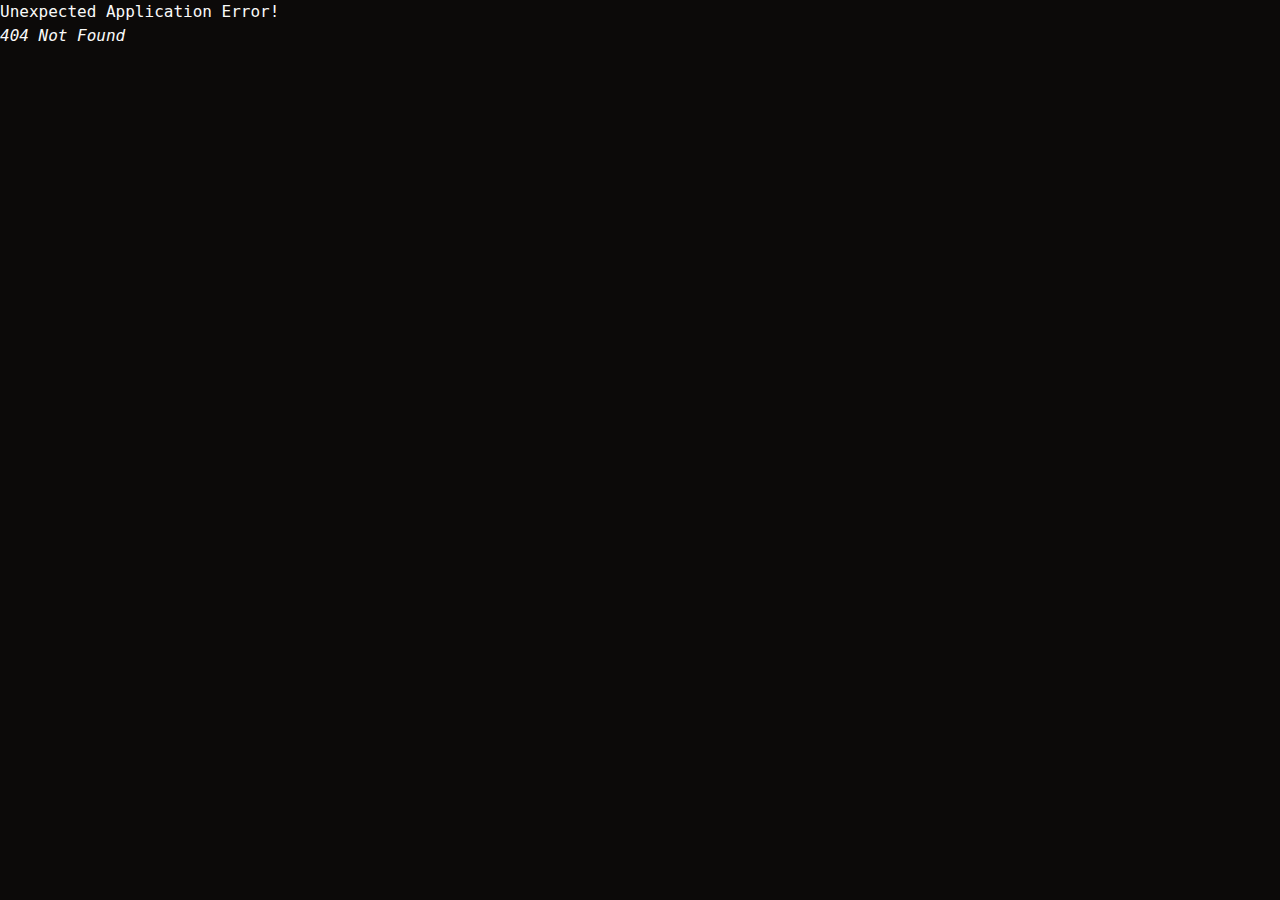
<file: index.html>
<!doctype html>
<html lang="en">

<head>
  <meta charset="UTF-8" />
  <link rel="apple-touch-icon" sizes="180x180"
    href="https://res.cloudinary.com/dwdbqwqxk/image/upload/v1730215177/apple-touch-icon_fdqynk.png">
  <link rel="icon" type="image/png" sizes="32x32"
    href="https://res.cloudinary.com/dwdbqwqxk/image/upload/v1730215181/favicon-32x32_cgdyy8.png">
  <link rel="icon" type="image/png" sizes="16x16"
    href="https://res.cloudinary.com/dwdbqwqxk/image/upload/v1730215179/favicon-16x16_xajjgn.png">
  <meta name="viewport" content="width=device-width, initial-scale=1.0" />

  <title>Adi 🍀</title>
  <meta name="description"
    content="Hi, I'm Adii, I'm a software developer based in India. I have a passion for developing software that improves the lives of those around me. Fun fact: Weeb by Heart, Athlete by Skill. Bridging the Gap Between Otaku Passion and Sporting Excellence. (I watch anime too)">

  <!-- Facebook Meta Tags -->
  <meta property="og:url" content="https://iditya.tech">
  <meta property="og:type" content="website">
  <meta property="og:title" content="Adii | Portfolio">
  <meta property="og:description"
    content="Hi, I'm Adii, I'm a software developer based in India. I have a passion for developing software that improves the lives of those around me. Fun fact: Weeb by Heart, Athlete by Skill. Bridging the Gap Between Otaku Passion and Sporting Excellence. (I watch anime too)">
  <meta property="og:image" content="https://res.cloudinary.com/dwdbqwqxk/image/upload/v1732530896/Hi_vf73cf.png">

  <!-- Twitter Meta Tags -->
  <meta name="twitter:card" content="summary_large_image">
  <meta property="twitter:domain" content="iditya.tech">
  <meta property="twitter:url" content="https://iditya.tech">
  <meta name="twitter:title" content="Adii | Portfolio">
  <meta name="twitter:description"
    content="Hi, I'm Adii, I'm a software developer based in India. I have a passion for developing software that improves the lives of those around me. Fun fact: Weeb by Heart, Athlete by Skill. Bridging the Gap Between Otaku Passion and Sporting Excellence. (I watch anime too)">
  <meta name="twitter:image" content="https://res.cloudinary.com/dwdbqwqxk/image/upload/v1732530896/Hi_vf73cf.png">

  <script type="module" crossorigin src="/assets/index-BKhK6rLG.js"></script>
  <link rel="stylesheet" crossorigin href="/assets/index-DzuN9jVc.css">
</head>

<body>
  <div id="root"></div>
</body>

</html>
</file>
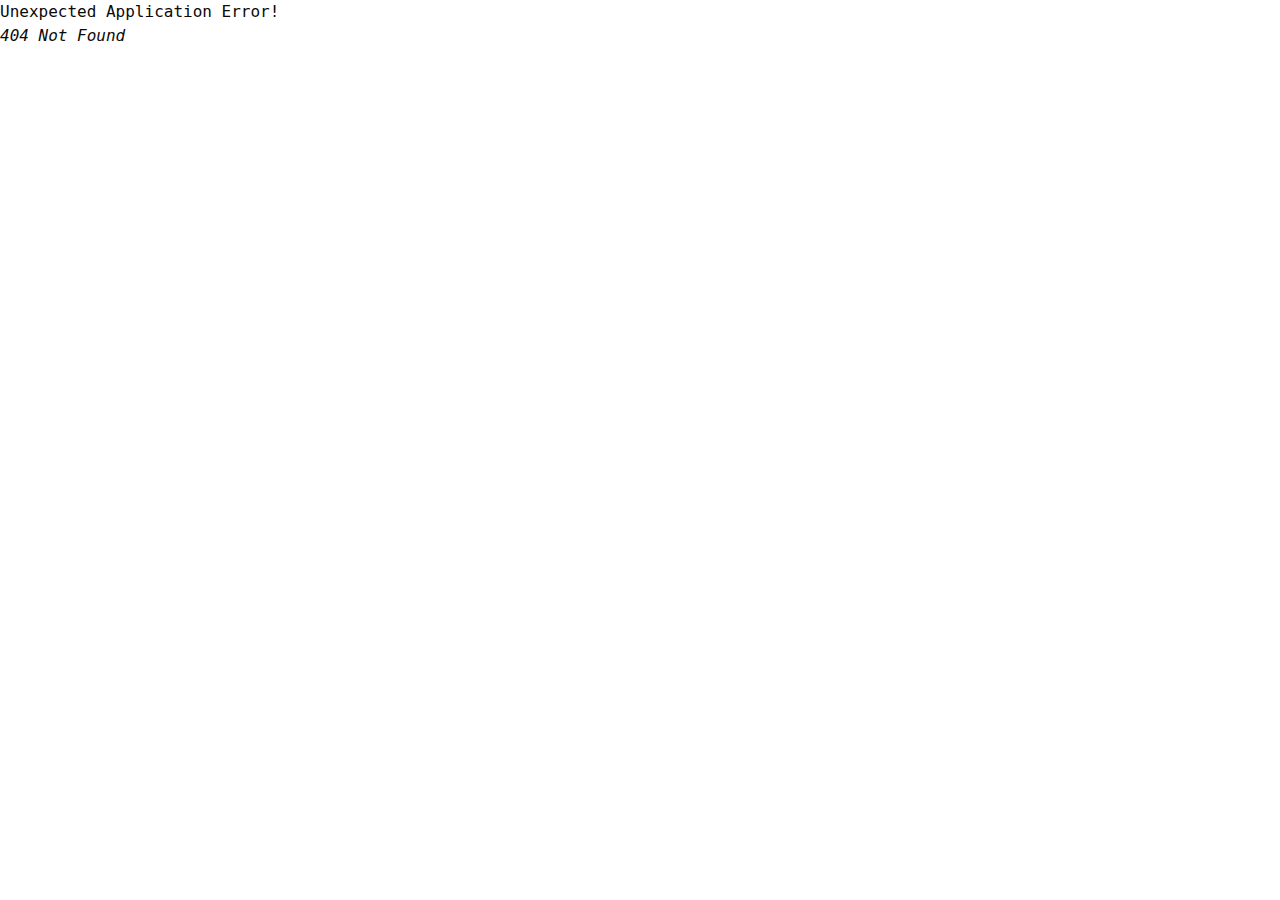
<file: docs/index.html>
<!doctype html>
<html lang="en">
  <head>
    <meta charset="UTF-8" />
    <link rel="apple-touch-icon" sizes="180x180" href="/apple-touch-icon.png">
    <link rel="icon" type="image/png" sizes="32x32" href="/favicon-32x32.png">
    <link rel="icon" type="image/png" sizes="16x16" href="/favicon-16x16.png">
    <meta name="viewport" content="width=device-width, initial-scale=1.0" />
    <title>Adii | Portfolio</title>
    <script type="module" crossorigin src="/assets/index-B_8d_tei.js"></script>
    <link rel="stylesheet" crossorigin href="/assets/index-DXJKfOBB.css">
  </head>
  <body>
    <div id="root"></div>
  </body>
</html>
</file>
<file: assets/index-DzuN9jVc.css>
*,:before,:after{box-sizing:border-box;border-width:0;border-style:solid;border-color:#e5e7eb}:before,:after{--tw-content: ""}html,:host{line-height:1.5;-webkit-text-size-adjust:100%;-moz-tab-size:4;-o-tab-size:4;tab-size:4;font-family:Inter,sans-serif;font-feature-settings:normal;font-variation-settings:normal;-webkit-tap-highlight-color:transparent}body{margin:0;line-height:inherit}hr{height:0;color:inherit;border-top-width:1px}abbr:where([title]){-webkit-text-decoration:underline dotted;text-decoration:underline dotted}h1,h2,h3,h4,h5,h6{font-size:inherit;font-weight:inherit}a{color:inherit;text-decoration:inherit}b,strong{font-weight:bolder}code,kbd,samp,pre{font-family:JetBrains Mono,monospace;font-feature-settings:normal;font-variation-settings:normal;font-size:1em}small{font-size:80%}sub,sup{font-size:75%;line-height:0;position:relative;vertical-align:baseline}sub{bottom:-.25em}sup{top:-.5em}table{text-indent:0;border-color:inherit;border-collapse:collapse}button,input,optgroup,select,textarea{font-family:inherit;font-feature-settings:inherit;font-variation-settings:inherit;font-size:100%;font-weight:inherit;line-height:inherit;letter-spacing:inherit;color:inherit;margin:0;padding:0}button,select{text-transform:none}button,input:where([type=button]),input:where([type=reset]),input:where([type=submit]){-webkit-appearance:button;background-color:transparent;background-image:none}:-moz-focusring{outline:auto}:-moz-ui-invalid{box-shadow:none}progress{vertical-align:baseline}::-webkit-inner-spin-button,::-webkit-outer-spin-button{height:auto}[type=search]{-webkit-appearance:textfield;outline-offset:-2px}::-webkit-search-decoration{-webkit-appearance:none}::-webkit-file-upload-button{-webkit-appearance:button;font:inherit}summary{display:list-item}blockquote,dl,dd,h1,h2,h3,h4,h5,h6,hr,figure,p,pre{margin:0}fieldset{margin:0;padding:0}legend{padding:0}ol,ul,menu{list-style:none;margin:0;padding:0}dialog{padding:0}textarea{resize:vertical}input::-moz-placeholder,textarea::-moz-placeholder{opacity:1;color:#9ca3af}input::placeholder,textarea::placeholder{opacity:1;color:#9ca3af}button,[role=button]{cursor:pointer}:disabled{cursor:default}img,svg,video,canvas,audio,iframe,embed,object{display:block;vertical-align:middle}img,video{max-width:100%;height:auto}[hidden]{display:none}:root{--background: 0 0% 100%;--foreground: 20 14.3% 4.1%;--card: 0 0% 100%;--card-foreground: 20 14.3% 4.1%;--popover: 0 0% 100%;--popover-foreground: 20 14.3% 4.1%;--primary: 24 9.8% 10%;--primary-foreground: 60 9.1% 97.8%;--secondary: 60 4.8% 95.9%;--secondary-foreground: 24 9.8% 10%;--muted: 60 4.8% 95.9%;--muted-foreground: 24 9.8% 10%;--accent: 60 4.8% 95.9%;--accent-foreground: 24 9.8% 10%;--destructive: 0 84.2% 60.2%;--destructive-foreground: 60 9.1% 97.8%;--border: 20 5.9% 90%;--input: 20 5.9% 90%;--ring: 20 14.3% 4.1%;--radius: .5rem;--chart-1: 12 76% 61%;--chart-2: 173 58% 39%;--chart-3: 197 37% 24%;--chart-4: 43 74% 66%;--chart-5: 27 87% 67%}.dark{--background: 20 14.3% 4.1%;--foreground: 60 9.1% 97.8%;--card: 20 14.3% 4.1%;--card-foreground: 60 9.1% 97.8%;--popover: 20 14.3% 4.1%;--popover-foreground: 60 9.1% 97.8%;--primary: 60 9.1% 97.8%;--primary-foreground: 24 9.8% 10%;--secondary: 12 6.5% 15.1%;--secondary-foreground: 60 9.1% 97.8%;--muted: 12 6.5% 15.1%;--muted-foreground: 24 5.4% 63.9%;--accent: 12 6.5% 15.1%;--accent-foreground: 60 9.1% 97.8%;--destructive: 0 62.8% 30.6%;--destructive-foreground: 60 9.1% 97.8%;--border: 12 6.5% 15.1%;--input: 12 6.5% 15.1%;--ring: 24 5.7% 82.9%;--chart-1: 220 70% 50%;--chart-2: 160 60% 45%;--chart-3: 30 80% 55%;--chart-4: 280 65% 60%;--chart-5: 340 75% 55%}*{border-color:hsl(var(--border))}body{background-color:hsl(var(--background));color:hsl(var(--foreground))}*,:before,:after{--tw-border-spacing-x: 0;--tw-border-spacing-y: 0;--tw-translate-x: 0;--tw-translate-y: 0;--tw-rotate: 0;--tw-skew-x: 0;--tw-skew-y: 0;--tw-scale-x: 1;--tw-scale-y: 1;--tw-pan-x: ;--tw-pan-y: ;--tw-pinch-zoom: ;--tw-scroll-snap-strictness: proximity;--tw-gradient-from-position: ;--tw-gradient-via-position: ;--tw-gradient-to-position: ;--tw-ordinal: ;--tw-slashed-zero: ;--tw-numeric-figure: ;--tw-numeric-spacing: ;--tw-numeric-fraction: ;--tw-ring-inset: ;--tw-ring-offset-width: 0px;--tw-ring-offset-color: #fff;--tw-ring-color: rgb(59 130 246 / .5);--tw-ring-offset-shadow: 0 0 #0000;--tw-ring-shadow: 0 0 #0000;--tw-shadow: 0 0 #0000;--tw-shadow-colored: 0 0 #0000;--tw-blur: ;--tw-brightness: ;--tw-contrast: ;--tw-grayscale: ;--tw-hue-rotate: ;--tw-invert: ;--tw-saturate: ;--tw-sepia: ;--tw-drop-shadow: ;--tw-backdrop-blur: ;--tw-backdrop-brightness: ;--tw-backdrop-contrast: ;--tw-backdrop-grayscale: ;--tw-backdrop-hue-rotate: ;--tw-backdrop-invert: ;--tw-backdrop-opacity: ;--tw-backdrop-saturate: ;--tw-backdrop-sepia: ;--tw-contain-size: ;--tw-contain-layout: ;--tw-contain-paint: ;--tw-contain-style: }::backdrop{--tw-border-spacing-x: 0;--tw-border-spacing-y: 0;--tw-translate-x: 0;--tw-translate-y: 0;--tw-rotate: 0;--tw-skew-x: 0;--tw-skew-y: 0;--tw-scale-x: 1;--tw-scale-y: 1;--tw-pan-x: ;--tw-pan-y: ;--tw-pinch-zoom: ;--tw-scroll-snap-strictness: proximity;--tw-gradient-from-position: ;--tw-gradient-via-position: ;--tw-gradient-to-position: ;--tw-ordinal: ;--tw-slashed-zero: ;--tw-numeric-figure: ;--tw-numeric-spacing: ;--tw-numeric-fraction: ;--tw-ring-inset: ;--tw-ring-offset-width: 0px;--tw-ring-offset-color: #fff;--tw-ring-color: rgb(59 130 246 / .5);--tw-ring-offset-shadow: 0 0 #0000;--tw-ring-shadow: 0 0 #0000;--tw-shadow: 0 0 #0000;--tw-shadow-colored: 0 0 #0000;--tw-blur: ;--tw-brightness: ;--tw-contrast: ;--tw-grayscale: ;--tw-hue-rotate: ;--tw-invert: ;--tw-saturate: ;--tw-sepia: ;--tw-drop-shadow: ;--tw-backdrop-blur: ;--tw-backdrop-brightness: ;--tw-backdrop-contrast: ;--tw-backdrop-grayscale: ;--tw-backdrop-hue-rotate: ;--tw-backdrop-invert: ;--tw-backdrop-opacity: ;--tw-backdrop-saturate: ;--tw-backdrop-sepia: ;--tw-contain-size: ;--tw-contain-layout: ;--tw-contain-paint: ;--tw-contain-style: }.container{width:100%;margin-right:auto;margin-left:auto;padding-right:2rem;padding-left:2rem}@media (min-width: 1400px){.container{max-width:1400px}}.sr-only{position:absolute;width:1px;height:1px;padding:0;margin:-1px;overflow:hidden;clip:rect(0,0,0,0);white-space:nowrap;border-width:0}.pointer-events-none{pointer-events:none}.fixed{position:fixed}.absolute{position:absolute}.relative{position:relative}.inset-0{top:0;right:0;bottom:0;left:0}.-left-1\.5{left:-.375rem}.-right-20{right:-5rem}.-top-20{top:-5rem}.left-0{left:0}.left-2{left:.5rem}.left-\[50\%\]{left:50%}.right-4{right:1rem}.top-0{top:0}.top-4{top:1rem}.top-\[-10\%\]{top:-10%}.top-\[50\%\]{top:50%}.-z-10{z-index:-10}.z-0{z-index:0}.z-10{z-index:10}.z-20{z-index:20}.z-50{z-index:50}.col-span-3{grid-column:span 3 / span 3}.-mx-1{margin-left:-.25rem;margin-right:-.25rem}.mx-auto{margin-left:auto;margin-right:auto}.my-1{margin-top:.25rem;margin-bottom:.25rem}.mb-1{margin-bottom:.25rem}.mb-10{margin-bottom:2.5rem}.mb-12{margin-bottom:3rem}.mb-2{margin-bottom:.5rem}.mb-3{margin-bottom:.75rem}.mb-4{margin-bottom:1rem}.mb-5{margin-bottom:1.25rem}.mb-6{margin-bottom:1.5rem}.mb-7{margin-bottom:1.75rem}.ml-auto{margin-left:auto}.mr-2{margin-right:.5rem}.mt-1{margin-top:.25rem}.mt-1\.5{margin-top:.375rem}.mt-2{margin-top:.5rem}.mt-4{margin-top:1rem}.mt-5{margin-top:1.25rem}.mt-6{margin-top:1.5rem}.mt-8{margin-top:2rem}.inline-block{display:inline-block}.inline{display:inline}.flex{display:flex}.inline-flex{display:inline-flex}.table{display:table}.grid{display:grid}.hidden{display:none}.aspect-\[1\/1\]{aspect-ratio:1/1}.aspect-square{aspect-ratio:1 / 1}.aspect-video{aspect-ratio:16 / 9}.size-full{width:100%;height:100%}.h-10{height:2.5rem}.h-11{height:2.75rem}.h-12{height:3rem}.h-2{height:.5rem}.h-3{height:.75rem}.h-3\.5{height:.875rem}.h-4{height:1rem}.h-48{height:12rem}.h-5{height:1.25rem}.h-56{height:14rem}.h-6{height:1.5rem}.h-8{height:2rem}.h-9{height:2.25rem}.h-\[1\.2rem\]{height:1.2rem}.h-\[1px\]{height:1px}.h-\[58px\]{height:58px}.h-auto{height:auto}.h-full{height:100%}.h-px{height:1px}.max-h-\[70vh\]{max-height:70vh}.min-h-screen{min-height:100vh}.w-10{width:2.5rem}.w-2{width:.5rem}.w-3{width:.75rem}.w-3\.5{width:.875rem}.w-4{width:1rem}.w-48{width:12rem}.w-5{width:1.25rem}.w-6{width:1.5rem}.w-96{width:24rem}.w-\[1\.2rem\]{width:1.2rem}.w-\[1px\]{width:1px}.w-full{width:100%}.w-max{width:-moz-max-content;width:max-content}.min-w-\[8rem\]{min-width:8rem}.max-w-2xl{max-width:42rem}.max-w-4xl{max-width:56rem}.max-w-\[600px\]{max-width:600px}.max-w-full{max-width:100%}.max-w-lg{max-width:32rem}.max-w-none{max-width:none}.shrink-0{flex-shrink:0}.flex-grow,.grow{flex-grow:1}.caption-bottom{caption-side:bottom}.origin-left{transform-origin:left}.-translate-x-1{--tw-translate-x: -.25rem;transform:translate(var(--tw-translate-x),var(--tw-translate-y)) rotate(var(--tw-rotate)) skew(var(--tw-skew-x)) skewY(var(--tw-skew-y)) scaleX(var(--tw-scale-x)) scaleY(var(--tw-scale-y))}.-translate-x-1\/2,.translate-x-\[-50\%\]{--tw-translate-x: -50%;transform:translate(var(--tw-translate-x),var(--tw-translate-y)) rotate(var(--tw-rotate)) skew(var(--tw-skew-x)) skewY(var(--tw-skew-y)) scaleX(var(--tw-scale-x)) scaleY(var(--tw-scale-y))}.translate-y-\[-50\%\]{--tw-translate-y: -50%;transform:translate(var(--tw-translate-x),var(--tw-translate-y)) rotate(var(--tw-rotate)) skew(var(--tw-skew-x)) skewY(var(--tw-skew-y)) scaleX(var(--tw-scale-x)) scaleY(var(--tw-scale-y))}.rotate-0{--tw-rotate: 0deg;transform:translate(var(--tw-translate-x),var(--tw-translate-y)) rotate(var(--tw-rotate)) skew(var(--tw-skew-x)) skewY(var(--tw-skew-y)) scaleX(var(--tw-scale-x)) scaleY(var(--tw-scale-y))}.rotate-90{--tw-rotate: 90deg;transform:translate(var(--tw-translate-x),var(--tw-translate-y)) rotate(var(--tw-rotate)) skew(var(--tw-skew-x)) skewY(var(--tw-skew-y)) scaleX(var(--tw-scale-x)) scaleY(var(--tw-scale-y))}.scale-0{--tw-scale-x: 0;--tw-scale-y: 0;transform:translate(var(--tw-translate-x),var(--tw-translate-y)) rotate(var(--tw-rotate)) skew(var(--tw-skew-x)) skewY(var(--tw-skew-y)) scaleX(var(--tw-scale-x)) scaleY(var(--tw-scale-y))}.scale-100{--tw-scale-x: 1;--tw-scale-y: 1;transform:translate(var(--tw-translate-x),var(--tw-translate-y)) rotate(var(--tw-rotate)) skew(var(--tw-skew-x)) skewY(var(--tw-skew-y)) scaleX(var(--tw-scale-x)) scaleY(var(--tw-scale-y))}.transform{transform:translate(var(--tw-translate-x),var(--tw-translate-y)) rotate(var(--tw-rotate)) skew(var(--tw-skew-x)) skewY(var(--tw-skew-y)) scaleX(var(--tw-scale-x)) scaleY(var(--tw-scale-y))}.transform-gpu{transform:translate3d(var(--tw-translate-x),var(--tw-translate-y),0) rotate(var(--tw-rotate)) skew(var(--tw-skew-x)) skewY(var(--tw-skew-y)) scaleX(var(--tw-scale-x)) scaleY(var(--tw-scale-y))}@keyframes pulse{50%{opacity:.5}}.animate-pulse{animation:pulse 2s cubic-bezier(.4,0,.6,1) infinite}@keyframes ripple{0%,to{transform:translate(-50%,-50%) scale(1)}50%{transform:translate(-50%,-50%) scale(.9)}}.animate-ripple{animation:ripple var(--duration,2s) ease calc(var(--i, 0)*.2s) infinite}.cursor-default{cursor:default}.cursor-pointer{cursor:pointer}.select-none{-webkit-user-select:none;-moz-user-select:none;user-select:none}.resize{resize:both}.scroll-m-20{scroll-margin:5rem}.list-inside{list-style-position:inside}.list-decimal{list-style-type:decimal}.list-disc{list-style-type:disc}.auto-rows-auto{grid-auto-rows:auto}.grid-cols-3{grid-template-columns:repeat(3,minmax(0,1fr))}.flex-row{flex-direction:row}.flex-col{flex-direction:column}.flex-col-reverse{flex-direction:column-reverse}.flex-wrap{flex-wrap:wrap}.items-start{align-items:flex-start}.items-end{align-items:flex-end}.items-center{align-items:center}.justify-center{justify-content:center}.justify-between{justify-content:space-between}.gap-1{gap:.25rem}.gap-2{gap:.5rem}.gap-4{gap:1rem}.gap-8{gap:2rem}.space-x-3>:not([hidden])~:not([hidden]){--tw-space-x-reverse: 0;margin-right:calc(.75rem * var(--tw-space-x-reverse));margin-left:calc(.75rem * calc(1 - var(--tw-space-x-reverse)))}.space-x-4>:not([hidden])~:not([hidden]){--tw-space-x-reverse: 0;margin-right:calc(1rem * var(--tw-space-x-reverse));margin-left:calc(1rem * calc(1 - var(--tw-space-x-reverse)))}.space-x-5>:not([hidden])~:not([hidden]){--tw-space-x-reverse: 0;margin-right:calc(1.25rem * var(--tw-space-x-reverse));margin-left:calc(1.25rem * calc(1 - var(--tw-space-x-reverse)))}.space-y-1\.5>:not([hidden])~:not([hidden]){--tw-space-y-reverse: 0;margin-top:calc(.375rem * calc(1 - var(--tw-space-y-reverse)));margin-bottom:calc(.375rem * var(--tw-space-y-reverse))}.space-y-2>:not([hidden])~:not([hidden]){--tw-space-y-reverse: 0;margin-top:calc(.5rem * calc(1 - var(--tw-space-y-reverse)));margin-bottom:calc(.5rem * var(--tw-space-y-reverse))}.space-y-3>:not([hidden])~:not([hidden]){--tw-space-y-reverse: 0;margin-top:calc(.75rem * calc(1 - var(--tw-space-y-reverse)));margin-bottom:calc(.75rem * var(--tw-space-y-reverse))}.space-y-4>:not([hidden])~:not([hidden]){--tw-space-y-reverse: 0;margin-top:calc(1rem * calc(1 - var(--tw-space-y-reverse)));margin-bottom:calc(1rem * var(--tw-space-y-reverse))}.space-y-8>:not([hidden])~:not([hidden]){--tw-space-y-reverse: 0;margin-top:calc(2rem * calc(1 - var(--tw-space-y-reverse)));margin-bottom:calc(2rem * var(--tw-space-y-reverse))}.overflow-auto{overflow:auto}.overflow-hidden{overflow:hidden}.overflow-x-auto{overflow-x:auto}.overflow-y-scroll{overflow-y:scroll}.whitespace-nowrap{white-space:nowrap}.whitespace-pre-wrap{white-space:pre-wrap}.rounded{border-radius:.25rem}.rounded-2xl{border-radius:1rem}.rounded-full{border-radius:9999px}.rounded-lg{border-radius:var(--radius)}.rounded-md{border-radius:calc(var(--radius) - 2px)}.rounded-sm{border-radius:calc(var(--radius) - 4px)}.rounded-xl{border-radius:.75rem}.border{border-width:1px}.border-4{border-width:4px}.border-b{border-bottom-width:1px}.border-l{border-left-width:1px}.border-l-2{border-left-width:2px}.border-t{border-top-width:1px}.border-none{border-style:none}.border-background{border-color:hsl(var(--background))}.border-input{border-color:hsl(var(--input))}.border-muted{border-color:hsl(var(--muted))}.border-muted-foreground{border-color:hsl(var(--muted-foreground))}.border-primary\/30{border-color:hsl(var(--primary) / .3)}.border-transparent{border-color:transparent}.bg-background{background-color:hsl(var(--background))}.bg-black\/10{background-color:#0000001a}.bg-black\/80{background-color:#000c}.bg-border{background-color:hsl(var(--border))}.bg-card{background-color:hsl(var(--card))}.bg-destructive{background-color:hsl(var(--destructive))}.bg-foreground\/25{background-color:hsl(var(--foreground) / .25)}.bg-muted{background-color:hsl(var(--muted))}.bg-muted\/50{background-color:hsl(var(--muted) / .5)}.bg-popover{background-color:hsl(var(--popover))}.bg-primary{background-color:hsl(var(--primary))}.bg-secondary{background-color:hsl(var(--secondary))}.bg-transparent{background-color:transparent}.bg-white\/30{background-color:#ffffff4d}.bg-white\/5{background-color:#ffffff0d}.bg-gradient-to-br{background-image:linear-gradient(to bottom right,var(--tw-gradient-stops))}.from-primary\/20{--tw-gradient-from: hsl(var(--primary) / .2) var(--tw-gradient-from-position);--tw-gradient-to: hsl(var(--primary) / 0) var(--tw-gradient-to-position);--tw-gradient-stops: var(--tw-gradient-from), var(--tw-gradient-to)}.to-secondary\/20{--tw-gradient-to: hsl(var(--secondary) / .2) var(--tw-gradient-to-position)}.fill-current{fill:currentColor}.object-contain{-o-object-fit:contain;object-fit:contain}.object-cover{-o-object-fit:cover;object-fit:cover}.p-1{padding:.25rem}.p-2{padding:.5rem}.p-3{padding:.75rem}.p-4{padding:1rem}.p-5{padding:1.25rem}.p-6{padding:1.5rem}.px-1{padding-left:.25rem;padding-right:.25rem}.px-2{padding-left:.5rem;padding-right:.5rem}.px-2\.5{padding-left:.625rem;padding-right:.625rem}.px-3{padding-left:.75rem;padding-right:.75rem}.px-4{padding-left:1rem;padding-right:1rem}.px-8{padding-left:2rem;padding-right:2rem}.px-\[0\.3rem\]{padding-left:.3rem;padding-right:.3rem}.py-0\.5{padding-top:.125rem;padding-bottom:.125rem}.py-1{padding-top:.25rem;padding-bottom:.25rem}.py-1\.5{padding-top:.375rem;padding-bottom:.375rem}.py-2{padding-top:.5rem;padding-bottom:.5rem}.py-3{padding-top:.75rem;padding-bottom:.75rem}.py-\[0\.2rem\]{padding-top:.2rem;padding-bottom:.2rem}.pb-12{padding-bottom:3rem}.pb-6{padding-bottom:1.5rem}.pb-60{padding-bottom:15rem}.pl-2{padding-left:.5rem}.pl-3{padding-left:.75rem}.pl-5{padding-left:1.25rem}.pl-6{padding-left:1.5rem}.pl-8{padding-left:2rem}.pr-2{padding-right:.5rem}.pt-0{padding-top:0}.pt-10{padding-top:2.5rem}.pt-16{padding-top:4rem}.pt-2{padding-top:.5rem}.pt-3{padding-top:.75rem}.pt-4{padding-top:1rem}.pt-\[56\.25\%\]{padding-top:56.25%}.text-left{text-align:left}.text-center{text-align:center}.align-middle{vertical-align:middle}.font-mono{font-family:JetBrains Mono,monospace}.text-2xl{font-size:1.5rem;line-height:2rem}.text-3xl{font-size:1.875rem;line-height:2.25rem}.text-4xl{font-size:2.25rem;line-height:2.5rem}.text-5xl{font-size:3rem;line-height:1}.text-base{font-size:1rem;line-height:1.5rem}.text-lg{font-size:1.125rem;line-height:1.75rem}.text-sm{font-size:.875rem;line-height:1.25rem}.text-xl{font-size:1.25rem;line-height:1.75rem}.text-xs{font-size:.75rem;line-height:1rem}.font-\[500\]{font-weight:500}.font-bold{font-weight:700}.font-extrabold{font-weight:800}.font-light{font-weight:300}.font-medium{font-weight:500}.font-normal{font-weight:400}.font-semibold{font-weight:600}.italic{font-style:italic}.leading-7{line-height:1.75rem}.leading-none{line-height:1}.leading-relaxed{line-height:1.625}.tracking-tight{letter-spacing:-.025em}.tracking-tighter{letter-spacing:-.05em}.tracking-widest{letter-spacing:.1em}.text-card-foreground{color:hsl(var(--card-foreground))}.text-destructive-foreground{color:hsl(var(--destructive-foreground))}.text-foreground{color:hsl(var(--foreground))}.text-muted-foreground{color:hsl(var(--muted-foreground))}.text-popover-foreground{color:hsl(var(--popover-foreground))}.text-primary{color:hsl(var(--primary))}.text-primary-foreground{color:hsl(var(--primary-foreground))}.text-primary\/80{color:hsl(var(--primary) / .8)}.text-red-600{--tw-text-opacity: 1;color:rgb(220 38 38 / var(--tw-text-opacity))}.text-secondary-foreground{color:hsl(var(--secondary-foreground))}.text-secondary-foreground\/80{color:hsl(var(--secondary-foreground) / .8)}.text-slate-800{--tw-text-opacity: 1;color:rgb(30 41 59 / var(--tw-text-opacity))}.text-white{--tw-text-opacity: 1;color:rgb(255 255 255 / var(--tw-text-opacity))}.underline{text-decoration-line:underline}.underline-offset-2{text-underline-offset:2px}.underline-offset-4{text-underline-offset:4px}.opacity-0{opacity:0}.opacity-60{opacity:.6}.opacity-70{opacity:.7}.opacity-75{opacity:.75}.shadow-lg{--tw-shadow: 0 10px 15px -3px rgb(0 0 0 / .1), 0 4px 6px -4px rgb(0 0 0 / .1);--tw-shadow-colored: 0 10px 15px -3px var(--tw-shadow-color), 0 4px 6px -4px var(--tw-shadow-color);box-shadow:var(--tw-ring-offset-shadow, 0 0 #0000),var(--tw-ring-shadow, 0 0 #0000),var(--tw-shadow)}.shadow-md{--tw-shadow: 0 4px 6px -1px rgb(0 0 0 / .1), 0 2px 4px -2px rgb(0 0 0 / .1);--tw-shadow-colored: 0 4px 6px -1px var(--tw-shadow-color), 0 2px 4px -2px var(--tw-shadow-color);box-shadow:var(--tw-ring-offset-shadow, 0 0 #0000),var(--tw-ring-shadow, 0 0 #0000),var(--tw-shadow)}.shadow-sm{--tw-shadow: 0 1px 2px 0 rgb(0 0 0 / .05);--tw-shadow-colored: 0 1px 2px 0 var(--tw-shadow-color);box-shadow:var(--tw-ring-offset-shadow, 0 0 #0000),var(--tw-ring-shadow, 0 0 #0000),var(--tw-shadow)}.shadow-xl{--tw-shadow: 0 20px 25px -5px rgb(0 0 0 / .1), 0 8px 10px -6px rgb(0 0 0 / .1);--tw-shadow-colored: 0 20px 25px -5px var(--tw-shadow-color), 0 8px 10px -6px var(--tw-shadow-color);box-shadow:var(--tw-ring-offset-shadow, 0 0 #0000),var(--tw-ring-shadow, 0 0 #0000),var(--tw-shadow)}.outline-none{outline:2px solid transparent;outline-offset:2px}.outline{outline-style:solid}.ring-offset-background{--tw-ring-offset-color: hsl(var(--background))}.blur-lg{--tw-blur: blur(16px);filter:var(--tw-blur) var(--tw-brightness) var(--tw-contrast) var(--tw-grayscale) var(--tw-hue-rotate) var(--tw-invert) var(--tw-saturate) var(--tw-sepia) var(--tw-drop-shadow)}.backdrop-blur-md{--tw-backdrop-blur: blur(12px);-webkit-backdrop-filter:var(--tw-backdrop-blur) var(--tw-backdrop-brightness) var(--tw-backdrop-contrast) var(--tw-backdrop-grayscale) var(--tw-backdrop-hue-rotate) var(--tw-backdrop-invert) var(--tw-backdrop-opacity) var(--tw-backdrop-saturate) var(--tw-backdrop-sepia);backdrop-filter:var(--tw-backdrop-blur) var(--tw-backdrop-brightness) var(--tw-backdrop-contrast) var(--tw-backdrop-grayscale) var(--tw-backdrop-hue-rotate) var(--tw-backdrop-invert) var(--tw-backdrop-opacity) var(--tw-backdrop-saturate) var(--tw-backdrop-sepia)}.transition-all{transition-property:all;transition-timing-function:cubic-bezier(.4,0,.2,1);transition-duration:.15s}.transition-colors{transition-property:color,background-color,border-color,text-decoration-color,fill,stroke;transition-timing-function:cubic-bezier(.4,0,.2,1);transition-duration:.15s}.transition-opacity{transition-property:opacity;transition-timing-function:cubic-bezier(.4,0,.2,1);transition-duration:.15s}.transition-transform{transition-property:transform;transition-timing-function:cubic-bezier(.4,0,.2,1);transition-duration:.15s}.duration-100{transition-duration:.1s}.duration-200{transition-duration:.2s}.duration-300{transition-duration:.3s}.duration-500{transition-duration:.5s}.ease-in-out{transition-timing-function:cubic-bezier(.4,0,.2,1)}@keyframes enter{0%{opacity:var(--tw-enter-opacity, 1);transform:translate3d(var(--tw-enter-translate-x, 0),var(--tw-enter-translate-y, 0),0) scale3d(var(--tw-enter-scale, 1),var(--tw-enter-scale, 1),var(--tw-enter-scale, 1)) rotate(var(--tw-enter-rotate, 0))}}@keyframes exit{to{opacity:var(--tw-exit-opacity, 1);transform:translate3d(var(--tw-exit-translate-x, 0),var(--tw-exit-translate-y, 0),0) scale3d(var(--tw-exit-scale, 1),var(--tw-exit-scale, 1),var(--tw-exit-scale, 1)) rotate(var(--tw-exit-rotate, 0))}}.duration-100{animation-duration:.1s}.duration-200{animation-duration:.2s}.duration-300{animation-duration:.3s}.duration-500{animation-duration:.5s}.ease-in-out{animation-timing-function:cubic-bezier(.4,0,.2,1)}.\[--i\:\$\{i\}\]{--i: ${i}}.\[box-shadow\:0_0_0_1px_rgba\(0\,0\,0\,\.03\)\,0_2px_4px_rgba\(0\,0\,0\,\.05\)\,0_12px_24px_rgba\(0\,0\,0\,\.05\)\]{box-shadow:0 0 0 1px #00000008,0 2px 4px #0000000d,0 12px 24px #0000000d}.\[contain\:layout_paint_size\]{contain:layout paint size}.\[mask-image\:linear-gradient\(to_bottom\,white\,transparent\)\]{-webkit-mask-image:linear-gradient(to bottom,white,transparent);mask-image:linear-gradient(to bottom,white,transparent)}html{font-family:jetbrains mono,monospace}*::-webkit-scrollbar{width:0rem;background:transparent}::-moz-selection{color:hsl(var(--background));background:hsl(var(--foreground))}::selection{color:hsl(var(--background));background:hsl(var(--foreground))}.page-transition{opacity:0;transition:opacity .7s ease}.page-transition.active{opacity:1}@supports (view-transition-name: none){.page-transition{transition:none}::view-transition-group(root){animation-duration:.5s;animation-timing-function:linear(0 0%,.2342 12.49%,.4374 24.99%,.6093 37.49%,.6835 43.74%,.7499 49.99%,.8086 56.25%,.8593 62.5%,.9023 68.75%,.9375 75%,.9648 81.25%,.9844 87.5%,.9961 93.75%,1 100%)}::view-transition-new(root){-webkit-mask:url('data:image/svg+xml,<svg xmlns="http://www.w3.org/2000/svg" viewBox="0 0 40 40"><defs><filter id="blur"><feGaussianBlur stdDeviation="2"/></filter></defs><circle cx="0" cy="0" r="18" fill="white" filter="url(%23blur)"/></svg>') top left / 0 no-repeat;mask:url('data:image/svg+xml,<svg xmlns="http://www.w3.org/2000/svg" viewBox="0 0 40 40"><defs><filter id="blur"><feGaussianBlur stdDeviation="2"/></filter></defs><circle cx="0" cy="0" r="18" fill="white" filter="url(%23blur)"/></svg>') top left / 0 no-repeat;-webkit-mask-origin:content-box;mask-origin:content-box;animation:scale 1s;transform-origin:top left}::view-transition-old(root),.dark::view-transition-old(root){animation:scale 1s;transform-origin:top left;z-index:-1}@keyframes scale{to{-webkit-mask-size:350vmax;mask-size:350vmax}}}.hover\:scale-105:hover{--tw-scale-x: 1.05;--tw-scale-y: 1.05;transform:translate(var(--tw-translate-x),var(--tw-translate-y)) rotate(var(--tw-rotate)) skew(var(--tw-skew-x)) skewY(var(--tw-skew-y)) scaleX(var(--tw-scale-x)) scaleY(var(--tw-scale-y))}.hover\:scale-125:hover{--tw-scale-x: 1.25;--tw-scale-y: 1.25;transform:translate(var(--tw-translate-x),var(--tw-translate-y)) rotate(var(--tw-rotate)) skew(var(--tw-skew-x)) skewY(var(--tw-skew-y)) scaleX(var(--tw-scale-x)) scaleY(var(--tw-scale-y))}.hover\:border:hover{border-width:1px}.hover\:bg-accent:hover{background-color:hsl(var(--accent))}.hover\:bg-destructive\/80:hover{background-color:hsl(var(--destructive) / .8)}.hover\:bg-destructive\/90:hover{background-color:hsl(var(--destructive) / .9)}.hover\:bg-muted\/50:hover{background-color:hsl(var(--muted) / .5)}.hover\:bg-primary\/10:hover{background-color:hsl(var(--primary) / .1)}.hover\:bg-primary\/80:hover{background-color:hsl(var(--primary) / .8)}.hover\:bg-primary\/90:hover{background-color:hsl(var(--primary) / .9)}.hover\:bg-secondary\/80:hover{background-color:hsl(var(--secondary) / .8)}.hover\:text-6xl:hover{font-size:3.75rem;line-height:1}.hover\:text-accent-foreground:hover{color:hsl(var(--accent-foreground))}.hover\:text-black:hover{--tw-text-opacity: 1;color:rgb(0 0 0 / var(--tw-text-opacity))}.hover\:text-primary:hover{color:hsl(var(--primary))}.hover\:text-primary\/80:hover{color:hsl(var(--primary) / .8)}.hover\:underline:hover{text-decoration-line:underline}.hover\:opacity-100:hover{opacity:1}.focus\:bg-accent:focus{background-color:hsl(var(--accent))}.focus\:text-accent-foreground:focus{color:hsl(var(--accent-foreground))}.focus\:outline-none:focus{outline:2px solid transparent;outline-offset:2px}.focus\:ring-2:focus{--tw-ring-offset-shadow: var(--tw-ring-inset) 0 0 0 var(--tw-ring-offset-width) var(--tw-ring-offset-color);--tw-ring-shadow: var(--tw-ring-inset) 0 0 0 calc(2px + var(--tw-ring-offset-width)) var(--tw-ring-color);box-shadow:var(--tw-ring-offset-shadow),var(--tw-ring-shadow),var(--tw-shadow, 0 0 #0000)}.focus\:ring-ring:focus{--tw-ring-color: hsl(var(--ring))}.focus\:ring-offset-2:focus{--tw-ring-offset-width: 2px}.focus-visible\:outline-none:focus-visible{outline:2px solid transparent;outline-offset:2px}.focus-visible\:ring-2:focus-visible{--tw-ring-offset-shadow: var(--tw-ring-inset) 0 0 0 var(--tw-ring-offset-width) var(--tw-ring-offset-color);--tw-ring-shadow: var(--tw-ring-inset) 0 0 0 calc(2px + var(--tw-ring-offset-width)) var(--tw-ring-color);box-shadow:var(--tw-ring-offset-shadow),var(--tw-ring-shadow),var(--tw-shadow, 0 0 #0000)}.focus-visible\:ring-ring:focus-visible{--tw-ring-color: hsl(var(--ring))}.focus-visible\:ring-offset-2:focus-visible{--tw-ring-offset-width: 2px}.disabled\:pointer-events-none:disabled{pointer-events:none}.disabled\:opacity-50:disabled{opacity:.5}.group\/back:hover .group-hover\/back\:-translate-x-1{--tw-translate-x: -.25rem;transform:translate(var(--tw-translate-x),var(--tw-translate-y)) rotate(var(--tw-rotate)) skew(var(--tw-skew-x)) skewY(var(--tw-skew-y)) scaleX(var(--tw-scale-x)) scaleY(var(--tw-scale-y))}.group\/link:hover .group-hover\/link\:translate-x-0{--tw-translate-x: 0px;transform:translate(var(--tw-translate-x),var(--tw-translate-y)) rotate(var(--tw-rotate)) skew(var(--tw-skew-x)) skewY(var(--tw-skew-y)) scaleX(var(--tw-scale-x)) scaleY(var(--tw-scale-y))}.group\/link:hover .group-hover\/link\:opacity-100{opacity:1}.data-\[disabled\]\:pointer-events-none[data-disabled]{pointer-events:none}.data-\[state\=open\]\:bg-accent[data-state=open]{background-color:hsl(var(--accent))}.data-\[state\=selected\]\:bg-muted[data-state=selected]{background-color:hsl(var(--muted))}.data-\[state\=open\]\:text-muted-foreground[data-state=open]{color:hsl(var(--muted-foreground))}.data-\[disabled\]\:opacity-50[data-disabled]{opacity:.5}.data-\[state\=open\]\:animate-in[data-state=open]{animation-name:enter;animation-duration:.15s;--tw-enter-opacity: initial;--tw-enter-scale: initial;--tw-enter-rotate: initial;--tw-enter-translate-x: initial;--tw-enter-translate-y: initial}.data-\[state\=closed\]\:animate-out[data-state=closed]{animation-name:exit;animation-duration:.15s;--tw-exit-opacity: initial;--tw-exit-scale: initial;--tw-exit-rotate: initial;--tw-exit-translate-x: initial;--tw-exit-translate-y: initial}.data-\[state\=closed\]\:fade-out-0[data-state=closed]{--tw-exit-opacity: 0}.data-\[state\=open\]\:fade-in-0[data-state=open]{--tw-enter-opacity: 0}.data-\[state\=closed\]\:zoom-out-95[data-state=closed]{--tw-exit-scale: .95}.data-\[state\=open\]\:zoom-in-95[data-state=open]{--tw-enter-scale: .95}.data-\[side\=bottom\]\:slide-in-from-top-2[data-side=bottom]{--tw-enter-translate-y: -.5rem}.data-\[side\=left\]\:slide-in-from-right-2[data-side=left]{--tw-enter-translate-x: .5rem}.data-\[side\=right\]\:slide-in-from-left-2[data-side=right]{--tw-enter-translate-x: -.5rem}.data-\[side\=top\]\:slide-in-from-bottom-2[data-side=top]{--tw-enter-translate-y: .5rem}.data-\[state\=closed\]\:slide-out-to-left-1\/2[data-state=closed]{--tw-exit-translate-x: -50%}.data-\[state\=closed\]\:slide-out-to-top-\[48\%\][data-state=closed]{--tw-exit-translate-y: -48%}.data-\[state\=open\]\:slide-in-from-left-1\/2[data-state=open]{--tw-enter-translate-x: -50%}.data-\[state\=open\]\:slide-in-from-top-\[48\%\][data-state=open]{--tw-enter-translate-y: -48%}.dark\:-rotate-90:is(.dark *){--tw-rotate: -90deg;transform:translate(var(--tw-translate-x),var(--tw-translate-y)) rotate(var(--tw-rotate)) skew(var(--tw-skew-x)) skewY(var(--tw-skew-y)) scaleX(var(--tw-scale-x)) scaleY(var(--tw-scale-y))}.dark\:rotate-0:is(.dark *){--tw-rotate: 0deg;transform:translate(var(--tw-translate-x),var(--tw-translate-y)) rotate(var(--tw-rotate)) skew(var(--tw-skew-x)) skewY(var(--tw-skew-y)) scaleX(var(--tw-scale-x)) scaleY(var(--tw-scale-y))}.dark\:scale-0:is(.dark *){--tw-scale-x: 0;--tw-scale-y: 0;transform:translate(var(--tw-translate-x),var(--tw-translate-y)) rotate(var(--tw-rotate)) skew(var(--tw-skew-x)) skewY(var(--tw-skew-y)) scaleX(var(--tw-scale-x)) scaleY(var(--tw-scale-y))}.dark\:scale-100:is(.dark *){--tw-scale-x: 1;--tw-scale-y: 1;transform:translate(var(--tw-translate-x),var(--tw-translate-y)) rotate(var(--tw-rotate)) skew(var(--tw-skew-x)) skewY(var(--tw-skew-y)) scaleX(var(--tw-scale-x)) scaleY(var(--tw-scale-y))}.dark\:bg-black\/30:is(.dark *){background-color:#0000004d}.dark\:bg-transparent:is(.dark *){background-color:transparent}.dark\:bg-white\/10:is(.dark *){background-color:#ffffff1a}.dark\:text-neutral-300:is(.dark *){--tw-text-opacity: 1;color:rgb(212 212 212 / var(--tw-text-opacity))}.dark\:text-white:is(.dark *){--tw-text-opacity: 1;color:rgb(255 255 255 / var(--tw-text-opacity))}.dark\:\[border\:1px_solid_rgba\(255\,255\,255\,\.1\)\]:is(.dark *){border:1px solid rgba(255,255,255,.1)}.dark\:\[box-shadow\:0_20px_15px_-20px_\#ffffff1f_inset\]:is(.dark *){box-shadow:0 20px 15px -20px #ffffff1f inset}.dark\:hover\:text-white:hover:is(.dark *){--tw-text-opacity: 1;color:rgb(255 255 255 / var(--tw-text-opacity))}@media (min-width: 640px){.sm\:left-1\/2{left:50%}.sm\:flex{display:flex}.sm\:hidden{display:none}.sm\:flex-row{flex-direction:row}.sm\:justify-end{justify-content:flex-end}.sm\:space-x-2>:not([hidden])~:not([hidden]){--tw-space-x-reverse: 0;margin-right:calc(.5rem * var(--tw-space-x-reverse));margin-left:calc(.5rem * calc(1 - var(--tw-space-x-reverse)))}.sm\:rounded-lg{border-radius:var(--radius)}.sm\:border{border-width:1px}.sm\:p-5{padding:1.25rem}.sm\:pb-80{padding-bottom:20rem}.sm\:text-left{text-align:left}}@media (min-width: 768px){.md\:mt-16{margin-top:4rem}.md\:w-1\/3{width:33.333333%}.md\:w-2\/3{width:66.666667%}.md\:w-3\/5{width:60%}.md\:flex-row{flex-direction:row}.md\:p-8{padding:2rem}.md\:pb-80{padding-bottom:20rem}.md\:shadow-xl{--tw-shadow: 0 20px 25px -5px rgb(0 0 0 / .1), 0 8px 10px -6px rgb(0 0 0 / .1);--tw-shadow-colored: 0 20px 25px -5px var(--tw-shadow-color), 0 8px 10px -6px var(--tw-shadow-color);box-shadow:var(--tw-ring-offset-shadow, 0 0 #0000),var(--tw-ring-shadow, 0 0 #0000),var(--tw-shadow)}}@media (min-width: 1024px){.lg\:col-start-1{grid-column-start:1}.lg\:col-start-3{grid-column-start:3}.lg\:col-start-4{grid-column-start:4}.lg\:col-end-3{grid-column-end:3}.lg\:col-end-5{grid-column-end:5}.lg\:row-start-1{grid-row-start:1}.lg\:row-start-3{grid-row-start:3}.lg\:row-start-4{grid-row-start:4}.lg\:row-end-3{grid-row-end:3}.lg\:row-end-4{grid-row-end:4}.lg\:row-end-5{grid-row-end:5}.lg\:flex{display:flex}.lg\:h-full{height:100%}.lg\:h-screen{height:100vh}.lg\:w-2\/5{width:40%}.lg\:w-3\/5{width:60%}.lg\:scale-100{--tw-scale-x: 1;--tw-scale-y: 1;transform:translate(var(--tw-translate-x),var(--tw-translate-y)) rotate(var(--tw-rotate)) skew(var(--tw-skew-x)) skewY(var(--tw-skew-y)) scaleX(var(--tw-scale-x)) scaleY(var(--tw-scale-y))}.lg\:grid-rows-3{grid-template-rows:repeat(3,minmax(0,1fr))}.lg\:divide-x>:not([hidden])~:not([hidden]){--tw-divide-x-reverse: 0;border-right-width:calc(1px * var(--tw-divide-x-reverse));border-left-width:calc(1px * calc(1 - var(--tw-divide-x-reverse)))}.lg\:pb-60{padding-bottom:15rem}.lg\:text-5xl{font-size:3rem;line-height:1}.lg\:opacity-0{opacity:0}}@media (min-width: 1280px){.xl\:w-3\/4{width:75%}}.\[\&\:has\(\[role\=checkbox\]\)\]\:pr-0:has([role=checkbox]){padding-right:0}.\[\&\>tr\]\:last\:border-b-0:last-child>tr{border-bottom-width:0px}.\[\&_tr\:last-child\]\:border-0 tr:last-child{border-width:0px}.\[\&_tr\]\:border-b tr{border-bottom-width:1px}pre code.hljs{display:block;overflow-x:auto;padding:1em}code.hljs{padding:3px 5px}/*!
  Theme: GitHub Dark
  Description: Dark theme as seen on github.com
  Author: github.com
  Maintainer: @Hirse
  Updated: 2021-05-15

  Outdated base version: https://github.com/primer/github-syntax-dark
  Current colors taken from GitHub's CSS
*/.hljs{color:#c9d1d9;background:#0d1117}.hljs-doctag,.hljs-keyword,.hljs-meta .hljs-keyword,.hljs-template-tag,.hljs-template-variable,.hljs-type,.hljs-variable.language_{color:#ff7b72}.hljs-title,.hljs-title.class_,.hljs-title.class_.inherited__,.hljs-title.function_{color:#d2a8ff}.hljs-attr,.hljs-attribute,.hljs-literal,.hljs-meta,.hljs-number,.hljs-operator,.hljs-variable,.hljs-selector-attr,.hljs-selector-class,.hljs-selector-id{color:#79c0ff}.hljs-regexp,.hljs-string,.hljs-meta .hljs-string{color:#a5d6ff}.hljs-built_in,.hljs-symbol{color:#ffa657}.hljs-comment,.hljs-code,.hljs-formula{color:#8b949e}.hljs-name,.hljs-quote,.hljs-selector-tag,.hljs-selector-pseudo{color:#7ee787}.hljs-subst{color:#c9d1d9}.hljs-section{color:#1f6feb;font-weight:700}.hljs-bullet{color:#f2cc60}.hljs-emphasis{color:#c9d1d9;font-style:italic}.hljs-strong{color:#c9d1d9;font-weight:700}.hljs-addition{color:#aff5b4;background-color:#033a16}.hljs-deletion{color:#ffdcd7;background-color:#67060c}
</file>
<file: assets/index-DXJKfOBB.css>
*,:before,:after{box-sizing:border-box;border-width:0;border-style:solid;border-color:#e5e7eb}:before,:after{--tw-content: ""}html,:host{line-height:1.5;-webkit-text-size-adjust:100%;-moz-tab-size:4;-o-tab-size:4;tab-size:4;font-family:Inter,sans-serif;font-feature-settings:normal;font-variation-settings:normal;-webkit-tap-highlight-color:transparent}body{margin:0;line-height:inherit}hr{height:0;color:inherit;border-top-width:1px}abbr:where([title]){-webkit-text-decoration:underline dotted;text-decoration:underline dotted}h1,h2,h3,h4,h5,h6{font-size:inherit;font-weight:inherit}a{color:inherit;text-decoration:inherit}b,strong{font-weight:bolder}code,kbd,samp,pre{font-family:JetBrains Mono,monospace;font-feature-settings:normal;font-variation-settings:normal;font-size:1em}small{font-size:80%}sub,sup{font-size:75%;line-height:0;position:relative;vertical-align:baseline}sub{bottom:-.25em}sup{top:-.5em}table{text-indent:0;border-color:inherit;border-collapse:collapse}button,input,optgroup,select,textarea{font-family:inherit;font-feature-settings:inherit;font-variation-settings:inherit;font-size:100%;font-weight:inherit;line-height:inherit;letter-spacing:inherit;color:inherit;margin:0;padding:0}button,select{text-transform:none}button,input:where([type=button]),input:where([type=reset]),input:where([type=submit]){-webkit-appearance:button;background-color:transparent;background-image:none}:-moz-focusring{outline:auto}:-moz-ui-invalid{box-shadow:none}progress{vertical-align:baseline}::-webkit-inner-spin-button,::-webkit-outer-spin-button{height:auto}[type=search]{-webkit-appearance:textfield;outline-offset:-2px}::-webkit-search-decoration{-webkit-appearance:none}::-webkit-file-upload-button{-webkit-appearance:button;font:inherit}summary{display:list-item}blockquote,dl,dd,h1,h2,h3,h4,h5,h6,hr,figure,p,pre{margin:0}fieldset{margin:0;padding:0}legend{padding:0}ol,ul,menu{list-style:none;margin:0;padding:0}dialog{padding:0}textarea{resize:vertical}input::-moz-placeholder,textarea::-moz-placeholder{opacity:1;color:#9ca3af}input::placeholder,textarea::placeholder{opacity:1;color:#9ca3af}button,[role=button]{cursor:pointer}:disabled{cursor:default}img,svg,video,canvas,audio,iframe,embed,object{display:block;vertical-align:middle}img,video{max-width:100%;height:auto}[hidden]{display:none}:root{--background: 0 0% 100%;--foreground: 20 14.3% 4.1%;--card: 0 0% 100%;--card-foreground: 20 14.3% 4.1%;--popover: 0 0% 100%;--popover-foreground: 20 14.3% 4.1%;--primary: 24 9.8% 10%;--primary-foreground: 60 9.1% 97.8%;--secondary: 60 4.8% 95.9%;--secondary-foreground: 24 9.8% 10%;--muted: 60 4.8% 95.9%;--muted-foreground: 25 5.3% 44.7%;--accent: 60 4.8% 95.9%;--accent-foreground: 24 9.8% 10%;--destructive: 0 84.2% 60.2%;--destructive-foreground: 60 9.1% 97.8%;--border: 20 5.9% 90%;--input: 20 5.9% 90%;--ring: 20 14.3% 4.1%;--radius: .5rem;--chart-1: 12 76% 61%;--chart-2: 173 58% 39%;--chart-3: 197 37% 24%;--chart-4: 43 74% 66%;--chart-5: 27 87% 67%}.dark{--background: 20 14.3% 4.1%;--foreground: 60 9.1% 97.8%;--card: 20 14.3% 4.1%;--card-foreground: 60 9.1% 97.8%;--popover: 20 14.3% 4.1%;--popover-foreground: 60 9.1% 97.8%;--primary: 60 9.1% 97.8%;--primary-foreground: 24 9.8% 10%;--secondary: 12 6.5% 15.1%;--secondary-foreground: 60 9.1% 97.8%;--muted: 12 6.5% 15.1%;--muted-foreground: 24 5.4% 63.9%;--accent: 12 6.5% 15.1%;--accent-foreground: 60 9.1% 97.8%;--destructive: 0 62.8% 30.6%;--destructive-foreground: 60 9.1% 97.8%;--border: 12 6.5% 15.1%;--input: 12 6.5% 15.1%;--ring: 24 5.7% 82.9%;--chart-1: 220 70% 50%;--chart-2: 160 60% 45%;--chart-3: 30 80% 55%;--chart-4: 280 65% 60%;--chart-5: 340 75% 55%}*{border-color:hsl(var(--border))}body{background-color:hsl(var(--background));color:hsl(var(--foreground))}*,:before,:after{--tw-border-spacing-x: 0;--tw-border-spacing-y: 0;--tw-translate-x: 0;--tw-translate-y: 0;--tw-rotate: 0;--tw-skew-x: 0;--tw-skew-y: 0;--tw-scale-x: 1;--tw-scale-y: 1;--tw-pan-x: ;--tw-pan-y: ;--tw-pinch-zoom: ;--tw-scroll-snap-strictness: proximity;--tw-gradient-from-position: ;--tw-gradient-via-position: ;--tw-gradient-to-position: ;--tw-ordinal: ;--tw-slashed-zero: ;--tw-numeric-figure: ;--tw-numeric-spacing: ;--tw-numeric-fraction: ;--tw-ring-inset: ;--tw-ring-offset-width: 0px;--tw-ring-offset-color: #fff;--tw-ring-color: rgb(59 130 246 / .5);--tw-ring-offset-shadow: 0 0 #0000;--tw-ring-shadow: 0 0 #0000;--tw-shadow: 0 0 #0000;--tw-shadow-colored: 0 0 #0000;--tw-blur: ;--tw-brightness: ;--tw-contrast: ;--tw-grayscale: ;--tw-hue-rotate: ;--tw-invert: ;--tw-saturate: ;--tw-sepia: ;--tw-drop-shadow: ;--tw-backdrop-blur: ;--tw-backdrop-brightness: ;--tw-backdrop-contrast: ;--tw-backdrop-grayscale: ;--tw-backdrop-hue-rotate: ;--tw-backdrop-invert: ;--tw-backdrop-opacity: ;--tw-backdrop-saturate: ;--tw-backdrop-sepia: ;--tw-contain-size: ;--tw-contain-layout: ;--tw-contain-paint: ;--tw-contain-style: }::backdrop{--tw-border-spacing-x: 0;--tw-border-spacing-y: 0;--tw-translate-x: 0;--tw-translate-y: 0;--tw-rotate: 0;--tw-skew-x: 0;--tw-skew-y: 0;--tw-scale-x: 1;--tw-scale-y: 1;--tw-pan-x: ;--tw-pan-y: ;--tw-pinch-zoom: ;--tw-scroll-snap-strictness: proximity;--tw-gradient-from-position: ;--tw-gradient-via-position: ;--tw-gradient-to-position: ;--tw-ordinal: ;--tw-slashed-zero: ;--tw-numeric-figure: ;--tw-numeric-spacing: ;--tw-numeric-fraction: ;--tw-ring-inset: ;--tw-ring-offset-width: 0px;--tw-ring-offset-color: #fff;--tw-ring-color: rgb(59 130 246 / .5);--tw-ring-offset-shadow: 0 0 #0000;--tw-ring-shadow: 0 0 #0000;--tw-shadow: 0 0 #0000;--tw-shadow-colored: 0 0 #0000;--tw-blur: ;--tw-brightness: ;--tw-contrast: ;--tw-grayscale: ;--tw-hue-rotate: ;--tw-invert: ;--tw-saturate: ;--tw-sepia: ;--tw-drop-shadow: ;--tw-backdrop-blur: ;--tw-backdrop-brightness: ;--tw-backdrop-contrast: ;--tw-backdrop-grayscale: ;--tw-backdrop-hue-rotate: ;--tw-backdrop-invert: ;--tw-backdrop-opacity: ;--tw-backdrop-saturate: ;--tw-backdrop-sepia: ;--tw-contain-size: ;--tw-contain-layout: ;--tw-contain-paint: ;--tw-contain-style: }.container{width:100%;margin-right:auto;margin-left:auto;padding-right:2rem;padding-left:2rem}@media (min-width: 1400px){.container{max-width:1400px}}.sr-only{position:absolute;width:1px;height:1px;padding:0;margin:-1px;overflow:hidden;clip:rect(0,0,0,0);white-space:nowrap;border-width:0}.pointer-events-none{pointer-events:none}.pointer-events-auto{pointer-events:auto}.fixed{position:fixed}.absolute{position:absolute}.relative{position:relative}.inset-0{top:0;right:0;bottom:0;left:0}.-left-1\.5{left:-.375rem}.-right-20{right:-5rem}.-top-20{top:-5rem}.bottom-2{bottom:.5rem}.left-0{left:0}.left-2{left:.5rem}.left-\[50\%\]{left:50%}.right-0{right:0}.right-2{right:.5rem}.right-4{right:1rem}.top-0{top:0}.top-1\/2{top:50%}.top-4{top:1rem}.top-\[-10\%\]{top:-10%}.top-\[50\%\]{top:50%}.-z-10{z-index:-10}.z-0{z-index:0}.z-10{z-index:10}.z-20{z-index:20}.z-50{z-index:50}.col-span-3{grid-column:span 3 / span 3}.-mx-1{margin-left:-.25rem;margin-right:-.25rem}.mx-1{margin-left:.25rem;margin-right:.25rem}.mx-auto{margin-left:auto;margin-right:auto}.my-1{margin-top:.25rem;margin-bottom:.25rem}.mb-1{margin-bottom:.25rem}.mb-10{margin-bottom:2.5rem}.mb-12{margin-bottom:3rem}.mb-2{margin-bottom:.5rem}.mb-3{margin-bottom:.75rem}.mb-4{margin-bottom:1rem}.mb-5{margin-bottom:1.25rem}.mb-6{margin-bottom:1.5rem}.mb-7{margin-bottom:1.75rem}.ml-auto{margin-left:auto}.mr-2{margin-right:.5rem}.mt-1{margin-top:.25rem}.mt-1\.5{margin-top:.375rem}.mt-2{margin-top:.5rem}.mt-4{margin-top:1rem}.mt-5{margin-top:1.25rem}.mt-6{margin-top:1.5rem}.mt-8{margin-top:2rem}.mt-auto{margin-top:auto}.inline-block{display:inline-block}.flex{display:flex}.inline-flex{display:inline-flex}.grid{display:grid}.hidden{display:none}.aspect-\[1\/1\]{aspect-ratio:1/1}.aspect-square{aspect-ratio:1 / 1}.size-full{width:100%;height:100%}.h-10{height:2.5rem}.h-11{height:2.75rem}.h-12{height:3rem}.h-2{height:.5rem}.h-3{height:.75rem}.h-3\.5{height:.875rem}.h-4{height:1rem}.h-48{height:12rem}.h-5{height:1.25rem}.h-56{height:14rem}.h-6{height:1.5rem}.h-8{height:2rem}.h-9{height:2.25rem}.h-\[1\.2rem\]{height:1.2rem}.h-\[1px\]{height:1px}.h-\[58px\]{height:58px}.h-auto{height:auto}.h-full{height:100%}.h-px{height:1px}.max-h-\[80vh\]{max-height:80vh}.min-h-\[80px\]{min-height:80px}.min-h-screen{min-height:100vh}.w-10{width:2.5rem}.w-2{width:.5rem}.w-3{width:.75rem}.w-3\.5{width:.875rem}.w-4{width:1rem}.w-48{width:12rem}.w-5{width:1.25rem}.w-6{width:1.5rem}.w-96{width:24rem}.w-\[1\.2rem\]{width:1.2rem}.w-\[1px\]{width:1px}.w-full{width:100%}.w-max{width:-moz-max-content;width:max-content}.min-w-\[8rem\]{min-width:8rem}.max-w-4xl{max-width:56rem}.max-w-7xl{max-width:80rem}.max-w-\[600px\]{max-width:600px}.max-w-lg{max-width:32rem}.shrink-0{flex-shrink:0}.flex-grow{flex-grow:1}.origin-left{transform-origin:left}.-translate-x-1\/2{--tw-translate-x: -50%;transform:translate(var(--tw-translate-x),var(--tw-translate-y)) rotate(var(--tw-rotate)) skew(var(--tw-skew-x)) skewY(var(--tw-skew-y)) scaleX(var(--tw-scale-x)) scaleY(var(--tw-scale-y))}.-translate-y-1\/2{--tw-translate-y: -50%;transform:translate(var(--tw-translate-x),var(--tw-translate-y)) rotate(var(--tw-rotate)) skew(var(--tw-skew-x)) skewY(var(--tw-skew-y)) scaleX(var(--tw-scale-x)) scaleY(var(--tw-scale-y))}.translate-x-\[-50\%\]{--tw-translate-x: -50%;transform:translate(var(--tw-translate-x),var(--tw-translate-y)) rotate(var(--tw-rotate)) skew(var(--tw-skew-x)) skewY(var(--tw-skew-y)) scaleX(var(--tw-scale-x)) scaleY(var(--tw-scale-y))}.translate-y-\[-50\%\]{--tw-translate-y: -50%;transform:translate(var(--tw-translate-x),var(--tw-translate-y)) rotate(var(--tw-rotate)) skew(var(--tw-skew-x)) skewY(var(--tw-skew-y)) scaleX(var(--tw-scale-x)) scaleY(var(--tw-scale-y))}.rotate-0{--tw-rotate: 0deg;transform:translate(var(--tw-translate-x),var(--tw-translate-y)) rotate(var(--tw-rotate)) skew(var(--tw-skew-x)) skewY(var(--tw-skew-y)) scaleX(var(--tw-scale-x)) scaleY(var(--tw-scale-y))}.rotate-90{--tw-rotate: 90deg;transform:translate(var(--tw-translate-x),var(--tw-translate-y)) rotate(var(--tw-rotate)) skew(var(--tw-skew-x)) skewY(var(--tw-skew-y)) scaleX(var(--tw-scale-x)) scaleY(var(--tw-scale-y))}.scale-0{--tw-scale-x: 0;--tw-scale-y: 0;transform:translate(var(--tw-translate-x),var(--tw-translate-y)) rotate(var(--tw-rotate)) skew(var(--tw-skew-x)) skewY(var(--tw-skew-y)) scaleX(var(--tw-scale-x)) scaleY(var(--tw-scale-y))}.scale-100{--tw-scale-x: 1;--tw-scale-y: 1;transform:translate(var(--tw-translate-x),var(--tw-translate-y)) rotate(var(--tw-rotate)) skew(var(--tw-skew-x)) skewY(var(--tw-skew-y)) scaleX(var(--tw-scale-x)) scaleY(var(--tw-scale-y))}.transform{transform:translate(var(--tw-translate-x),var(--tw-translate-y)) rotate(var(--tw-rotate)) skew(var(--tw-skew-x)) skewY(var(--tw-skew-y)) scaleX(var(--tw-scale-x)) scaleY(var(--tw-scale-y))}.transform-gpu{transform:translate3d(var(--tw-translate-x),var(--tw-translate-y),0) rotate(var(--tw-rotate)) skew(var(--tw-skew-x)) skewY(var(--tw-skew-y)) scaleX(var(--tw-scale-x)) scaleY(var(--tw-scale-y))}@keyframes ripple{0%,to{transform:translate(-50%,-50%) scale(1)}50%{transform:translate(-50%,-50%) scale(.9)}}.animate-ripple{animation:ripple var(--duration,2s) ease calc(var(--i, 0)*.2s) infinite}.cursor-default{cursor:default}.cursor-pointer{cursor:pointer}.select-none{-webkit-user-select:none;-moz-user-select:none;user-select:none}.resize{resize:both}.auto-rows-auto{grid-auto-rows:auto}.grid-cols-1{grid-template-columns:repeat(1,minmax(0,1fr))}.grid-cols-3{grid-template-columns:repeat(3,minmax(0,1fr))}.flex-row{flex-direction:row}.flex-col{flex-direction:column}.flex-col-reverse{flex-direction:column-reverse}.flex-wrap{flex-wrap:wrap}.items-start{align-items:flex-start}.items-end{align-items:flex-end}.items-center{align-items:center}.justify-center{justify-content:center}.justify-between{justify-content:space-between}.gap-1{gap:.25rem}.gap-2{gap:.5rem}.gap-4{gap:1rem}.gap-8{gap:2rem}.space-x-3>:not([hidden])~:not([hidden]){--tw-space-x-reverse: 0;margin-right:calc(.75rem * var(--tw-space-x-reverse));margin-left:calc(.75rem * calc(1 - var(--tw-space-x-reverse)))}.space-x-4>:not([hidden])~:not([hidden]){--tw-space-x-reverse: 0;margin-right:calc(1rem * var(--tw-space-x-reverse));margin-left:calc(1rem * calc(1 - var(--tw-space-x-reverse)))}.space-x-5>:not([hidden])~:not([hidden]){--tw-space-x-reverse: 0;margin-right:calc(1.25rem * var(--tw-space-x-reverse));margin-left:calc(1.25rem * calc(1 - var(--tw-space-x-reverse)))}.space-y-1\.5>:not([hidden])~:not([hidden]){--tw-space-y-reverse: 0;margin-top:calc(.375rem * calc(1 - var(--tw-space-y-reverse)));margin-bottom:calc(.375rem * var(--tw-space-y-reverse))}.space-y-2>:not([hidden])~:not([hidden]){--tw-space-y-reverse: 0;margin-top:calc(.5rem * calc(1 - var(--tw-space-y-reverse)));margin-bottom:calc(.5rem * var(--tw-space-y-reverse))}.space-y-4>:not([hidden])~:not([hidden]){--tw-space-y-reverse: 0;margin-top:calc(1rem * calc(1 - var(--tw-space-y-reverse)));margin-bottom:calc(1rem * var(--tw-space-y-reverse))}.space-y-8>:not([hidden])~:not([hidden]){--tw-space-y-reverse: 0;margin-top:calc(2rem * calc(1 - var(--tw-space-y-reverse)));margin-bottom:calc(2rem * var(--tw-space-y-reverse))}.overflow-hidden{overflow:hidden}.whitespace-nowrap{white-space:nowrap}.whitespace-pre-wrap{white-space:pre-wrap}.rounded-2xl{border-radius:1rem}.rounded-full{border-radius:9999px}.rounded-lg{border-radius:var(--radius)}.rounded-md{border-radius:calc(var(--radius) - 2px)}.rounded-sm{border-radius:calc(var(--radius) - 4px)}.rounded-xl{border-radius:.75rem}.border{border-width:1px}.border-4{border-width:4px}.border-l{border-left-width:1px}.border-background{border-color:hsl(var(--background))}.border-destructive\/50{border-color:hsl(var(--destructive) / .5)}.border-input{border-color:hsl(var(--input))}.border-primary\/30{border-color:hsl(var(--primary) / .3)}.border-transparent{border-color:transparent}.bg-background{background-color:hsl(var(--background))}.bg-black\/10{background-color:#0000001a}.bg-black\/50{background-color:#00000080}.bg-black\/80{background-color:#000c}.bg-border{background-color:hsl(var(--border))}.bg-card{background-color:hsl(var(--card))}.bg-destructive{background-color:hsl(var(--destructive))}.bg-foreground\/25{background-color:hsl(var(--foreground) / .25)}.bg-muted{background-color:hsl(var(--muted))}.bg-popover{background-color:hsl(var(--popover))}.bg-primary{background-color:hsl(var(--primary))}.bg-secondary{background-color:hsl(var(--secondary))}.bg-transparent{background-color:transparent}.bg-white{--tw-bg-opacity: 1;background-color:rgb(255 255 255 / var(--tw-bg-opacity))}.bg-white\/10{background-color:#ffffff1a}.bg-white\/30{background-color:#ffffff4d}.bg-white\/5{background-color:#ffffff0d}.bg-white\/50{background-color:#ffffff80}.bg-gradient-to-br{background-image:linear-gradient(to bottom right,var(--tw-gradient-stops))}.from-primary\/20{--tw-gradient-from: hsl(var(--primary) / .2) var(--tw-gradient-from-position);--tw-gradient-to: hsl(var(--primary) / 0) var(--tw-gradient-to-position);--tw-gradient-stops: var(--tw-gradient-from), var(--tw-gradient-to)}.to-secondary\/20{--tw-gradient-to: hsl(var(--secondary) / .2) var(--tw-gradient-to-position)}.fill-current{fill:currentColor}.object-contain{-o-object-fit:contain;object-fit:contain}.object-cover{-o-object-fit:cover;object-fit:cover}.p-0{padding:0}.p-1{padding:.25rem}.p-2{padding:.5rem}.p-4{padding:1rem}.p-5{padding:1.25rem}.p-6{padding:1.5rem}.px-1{padding-left:.25rem;padding-right:.25rem}.px-2{padding-left:.5rem;padding-right:.5rem}.px-2\.5{padding-left:.625rem;padding-right:.625rem}.px-3{padding-left:.75rem;padding-right:.75rem}.px-4{padding-left:1rem;padding-right:1rem}.px-8{padding-left:2rem;padding-right:2rem}.py-0\.5{padding-top:.125rem;padding-bottom:.125rem}.py-1{padding-top:.25rem;padding-bottom:.25rem}.py-1\.5{padding-top:.375rem;padding-bottom:.375rem}.py-2{padding-top:.5rem;padding-bottom:.5rem}.pb-12{padding-bottom:3rem}.pb-6{padding-bottom:1.5rem}.pb-60{padding-bottom:15rem}.pl-2{padding-left:.5rem}.pl-5{padding-left:1.25rem}.pl-8{padding-left:2rem}.pr-2{padding-right:.5rem}.pt-0{padding-top:0}.pt-10{padding-top:2.5rem}.pt-16{padding-top:4rem}.pt-3{padding-top:.75rem}.pt-4{padding-top:1rem}.text-center{text-align:center}.text-2xl{font-size:1.5rem;line-height:2rem}.text-3xl{font-size:1.875rem;line-height:2.25rem}.text-4xl{font-size:2.25rem;line-height:2.5rem}.text-5xl{font-size:3rem;line-height:1}.text-base{font-size:1rem;line-height:1.5rem}.text-lg{font-size:1.125rem;line-height:1.75rem}.text-sm{font-size:.875rem;line-height:1.25rem}.text-xl{font-size:1.25rem;line-height:1.75rem}.text-xs{font-size:.75rem;line-height:1rem}.font-\[500\]{font-weight:500}.font-bold{font-weight:700}.font-medium{font-weight:500}.font-normal{font-weight:400}.font-semibold{font-weight:600}.italic{font-style:italic}.leading-none{line-height:1}.leading-relaxed{line-height:1.625}.tracking-tight{letter-spacing:-.025em}.tracking-tighter{letter-spacing:-.05em}.tracking-widest{letter-spacing:.1em}.text-\[\#52525B\]{--tw-text-opacity: 1;color:rgb(82 82 91 / var(--tw-text-opacity))}.text-card-foreground{color:hsl(var(--card-foreground))}.text-destructive{color:hsl(var(--destructive))}.text-destructive-foreground{color:hsl(var(--destructive-foreground))}.text-foreground{color:hsl(var(--foreground))}.text-muted-foreground{color:hsl(var(--muted-foreground))}.text-popover-foreground{color:hsl(var(--popover-foreground))}.text-primary{color:hsl(var(--primary))}.text-primary-foreground{color:hsl(var(--primary-foreground))}.text-primary\/80{color:hsl(var(--primary) / .8)}.text-secondary-foreground{color:hsl(var(--secondary-foreground))}.text-slate-800{--tw-text-opacity: 1;color:rgb(30 41 59 / var(--tw-text-opacity))}.text-white{--tw-text-opacity: 1;color:rgb(255 255 255 / var(--tw-text-opacity))}.text-zinc-800{--tw-text-opacity: 1;color:rgb(39 39 42 / var(--tw-text-opacity))}.underline{text-decoration-line:underline}.underline-offset-2{text-underline-offset:2px}.underline-offset-4{text-underline-offset:4px}.opacity-0{opacity:0}.opacity-60{opacity:.6}.opacity-70{opacity:.7}.opacity-75{opacity:.75}.shadow-lg{--tw-shadow: 0 10px 15px -3px rgb(0 0 0 / .1), 0 4px 6px -4px rgb(0 0 0 / .1);--tw-shadow-colored: 0 10px 15px -3px var(--tw-shadow-color), 0 4px 6px -4px var(--tw-shadow-color);box-shadow:var(--tw-ring-offset-shadow, 0 0 #0000),var(--tw-ring-shadow, 0 0 #0000),var(--tw-shadow)}.shadow-md{--tw-shadow: 0 4px 6px -1px rgb(0 0 0 / .1), 0 2px 4px -2px rgb(0 0 0 / .1);--tw-shadow-colored: 0 4px 6px -1px var(--tw-shadow-color), 0 2px 4px -2px var(--tw-shadow-color);box-shadow:var(--tw-ring-offset-shadow, 0 0 #0000),var(--tw-ring-shadow, 0 0 #0000),var(--tw-shadow)}.shadow-sm{--tw-shadow: 0 1px 2px 0 rgb(0 0 0 / .05);--tw-shadow-colored: 0 1px 2px 0 var(--tw-shadow-color);box-shadow:var(--tw-ring-offset-shadow, 0 0 #0000),var(--tw-ring-shadow, 0 0 #0000),var(--tw-shadow)}.shadow-xl{--tw-shadow: 0 20px 25px -5px rgb(0 0 0 / .1), 0 8px 10px -6px rgb(0 0 0 / .1);--tw-shadow-colored: 0 20px 25px -5px var(--tw-shadow-color), 0 8px 10px -6px var(--tw-shadow-color);box-shadow:var(--tw-ring-offset-shadow, 0 0 #0000),var(--tw-ring-shadow, 0 0 #0000),var(--tw-shadow)}.outline-none{outline:2px solid transparent;outline-offset:2px}.outline{outline-style:solid}.ring-offset-background{--tw-ring-offset-color: hsl(var(--background))}.blur-lg{--tw-blur: blur(16px);filter:var(--tw-blur) var(--tw-brightness) var(--tw-contrast) var(--tw-grayscale) var(--tw-hue-rotate) var(--tw-invert) var(--tw-saturate) var(--tw-sepia) var(--tw-drop-shadow)}.backdrop-blur-md{--tw-backdrop-blur: blur(12px);-webkit-backdrop-filter:var(--tw-backdrop-blur) var(--tw-backdrop-brightness) var(--tw-backdrop-contrast) var(--tw-backdrop-grayscale) var(--tw-backdrop-hue-rotate) var(--tw-backdrop-invert) var(--tw-backdrop-opacity) var(--tw-backdrop-saturate) var(--tw-backdrop-sepia);backdrop-filter:var(--tw-backdrop-blur) var(--tw-backdrop-brightness) var(--tw-backdrop-contrast) var(--tw-backdrop-grayscale) var(--tw-backdrop-hue-rotate) var(--tw-backdrop-invert) var(--tw-backdrop-opacity) var(--tw-backdrop-saturate) var(--tw-backdrop-sepia)}.transition-all{transition-property:all;transition-timing-function:cubic-bezier(.4,0,.2,1);transition-duration:.15s}.transition-colors{transition-property:color,background-color,border-color,text-decoration-color,fill,stroke;transition-timing-function:cubic-bezier(.4,0,.2,1);transition-duration:.15s}.transition-opacity{transition-property:opacity;transition-timing-function:cubic-bezier(.4,0,.2,1);transition-duration:.15s}.duration-200{transition-duration:.2s}.duration-300{transition-duration:.3s}.duration-500{transition-duration:.5s}.ease-in-out{transition-timing-function:cubic-bezier(.4,0,.2,1)}@keyframes enter{0%{opacity:var(--tw-enter-opacity, 1);transform:translate3d(var(--tw-enter-translate-x, 0),var(--tw-enter-translate-y, 0),0) scale3d(var(--tw-enter-scale, 1),var(--tw-enter-scale, 1),var(--tw-enter-scale, 1)) rotate(var(--tw-enter-rotate, 0))}}@keyframes exit{to{opacity:var(--tw-exit-opacity, 1);transform:translate3d(var(--tw-exit-translate-x, 0),var(--tw-exit-translate-y, 0),0) scale3d(var(--tw-exit-scale, 1),var(--tw-exit-scale, 1),var(--tw-exit-scale, 1)) rotate(var(--tw-exit-rotate, 0))}}.duration-200{animation-duration:.2s}.duration-300{animation-duration:.3s}.duration-500{animation-duration:.5s}.ease-in-out{animation-timing-function:cubic-bezier(.4,0,.2,1)}.\[--i\:\$\{i\}\]{--i: ${i}}.\[box-shadow\:0_0_0_1px_rgba\(0\,0\,0\,\.03\)\,0_2px_4px_rgba\(0\,0\,0\,\.05\)\,0_12px_24px_rgba\(0\,0\,0\,\.05\)\]{box-shadow:0 0 0 1px #00000008,0 2px 4px #0000000d,0 12px 24px #0000000d}.\[contain\:layout_paint_size\]{contain:layout paint size}.\[mask-image\:linear-gradient\(to_bottom\,white\,transparent\)\]{-webkit-mask-image:linear-gradient(to bottom,white,transparent);mask-image:linear-gradient(to bottom,white,transparent)}html{font-family:jetbrains mono,monospace}.file\:border-0::file-selector-button{border-width:0px}.file\:bg-transparent::file-selector-button{background-color:transparent}.file\:text-sm::file-selector-button{font-size:.875rem;line-height:1.25rem}.file\:font-medium::file-selector-button{font-weight:500}.placeholder\:text-muted-foreground::-moz-placeholder{color:hsl(var(--muted-foreground))}.placeholder\:text-muted-foreground::placeholder{color:hsl(var(--muted-foreground))}.hover\:scale-125:hover{--tw-scale-x: 1.25;--tw-scale-y: 1.25;transform:translate(var(--tw-translate-x),var(--tw-translate-y)) rotate(var(--tw-rotate)) skew(var(--tw-skew-x)) skewY(var(--tw-skew-y)) scaleX(var(--tw-scale-x)) scaleY(var(--tw-scale-y))}.hover\:bg-accent:hover{background-color:hsl(var(--accent))}.hover\:bg-black\/70:hover{background-color:#000000b3}.hover\:bg-destructive\/80:hover{background-color:hsl(var(--destructive) / .8)}.hover\:bg-destructive\/90:hover{background-color:hsl(var(--destructive) / .9)}.hover\:bg-primary\/10:hover{background-color:hsl(var(--primary) / .1)}.hover\:bg-primary\/80:hover{background-color:hsl(var(--primary) / .8)}.hover\:bg-primary\/90:hover{background-color:hsl(var(--primary) / .9)}.hover\:bg-secondary\/80:hover{background-color:hsl(var(--secondary) / .8)}.hover\:text-6xl:hover{font-size:3.75rem;line-height:1}.hover\:text-accent-foreground:hover{color:hsl(var(--accent-foreground))}.hover\:text-black:hover{--tw-text-opacity: 1;color:rgb(0 0 0 / var(--tw-text-opacity))}.hover\:text-primary:hover{color:hsl(var(--primary))}.hover\:underline:hover{text-decoration-line:underline}.hover\:opacity-100:hover{opacity:1}.focus\:bg-accent:focus{background-color:hsl(var(--accent))}.focus\:text-accent-foreground:focus{color:hsl(var(--accent-foreground))}.focus\:outline-none:focus{outline:2px solid transparent;outline-offset:2px}.focus\:ring-2:focus{--tw-ring-offset-shadow: var(--tw-ring-inset) 0 0 0 var(--tw-ring-offset-width) var(--tw-ring-offset-color);--tw-ring-shadow: var(--tw-ring-inset) 0 0 0 calc(2px + var(--tw-ring-offset-width)) var(--tw-ring-color);box-shadow:var(--tw-ring-offset-shadow),var(--tw-ring-shadow),var(--tw-shadow, 0 0 #0000)}.focus\:ring-ring:focus{--tw-ring-color: hsl(var(--ring))}.focus\:ring-offset-2:focus{--tw-ring-offset-width: 2px}.focus-visible\:outline-none:focus-visible{outline:2px solid transparent;outline-offset:2px}.focus-visible\:ring-1:focus-visible{--tw-ring-offset-shadow: var(--tw-ring-inset) 0 0 0 var(--tw-ring-offset-width) var(--tw-ring-offset-color);--tw-ring-shadow: var(--tw-ring-inset) 0 0 0 calc(1px + var(--tw-ring-offset-width)) var(--tw-ring-color);box-shadow:var(--tw-ring-offset-shadow),var(--tw-ring-shadow),var(--tw-shadow, 0 0 #0000)}.focus-visible\:ring-2:focus-visible{--tw-ring-offset-shadow: var(--tw-ring-inset) 0 0 0 var(--tw-ring-offset-width) var(--tw-ring-offset-color);--tw-ring-shadow: var(--tw-ring-inset) 0 0 0 calc(2px + var(--tw-ring-offset-width)) var(--tw-ring-color);box-shadow:var(--tw-ring-offset-shadow),var(--tw-ring-shadow),var(--tw-shadow, 0 0 #0000)}.focus-visible\:ring-ring:focus-visible{--tw-ring-color: hsl(var(--ring))}.focus-visible\:ring-offset-2:focus-visible{--tw-ring-offset-width: 2px}.disabled\:pointer-events-none:disabled{pointer-events:none}.disabled\:cursor-not-allowed:disabled{cursor:not-allowed}.disabled\:opacity-50:disabled{opacity:.5}.peer:disabled~.peer-disabled\:cursor-not-allowed{cursor:not-allowed}.peer:disabled~.peer-disabled\:opacity-70{opacity:.7}.data-\[disabled\]\:pointer-events-none[data-disabled]{pointer-events:none}.data-\[state\=open\]\:bg-accent[data-state=open]{background-color:hsl(var(--accent))}.data-\[state\=open\]\:text-muted-foreground[data-state=open]{color:hsl(var(--muted-foreground))}.data-\[disabled\]\:opacity-50[data-disabled]{opacity:.5}.data-\[state\=open\]\:animate-in[data-state=open]{animation-name:enter;animation-duration:.15s;--tw-enter-opacity: initial;--tw-enter-scale: initial;--tw-enter-rotate: initial;--tw-enter-translate-x: initial;--tw-enter-translate-y: initial}.data-\[state\=closed\]\:animate-out[data-state=closed]{animation-name:exit;animation-duration:.15s;--tw-exit-opacity: initial;--tw-exit-scale: initial;--tw-exit-rotate: initial;--tw-exit-translate-x: initial;--tw-exit-translate-y: initial}.data-\[state\=closed\]\:fade-out-0[data-state=closed]{--tw-exit-opacity: 0}.data-\[state\=open\]\:fade-in-0[data-state=open]{--tw-enter-opacity: 0}.data-\[state\=closed\]\:zoom-out-95[data-state=closed]{--tw-exit-scale: .95}.data-\[state\=open\]\:zoom-in-95[data-state=open]{--tw-enter-scale: .95}.data-\[side\=bottom\]\:slide-in-from-top-2[data-side=bottom]{--tw-enter-translate-y: -.5rem}.data-\[side\=left\]\:slide-in-from-right-2[data-side=left]{--tw-enter-translate-x: .5rem}.data-\[side\=right\]\:slide-in-from-left-2[data-side=right]{--tw-enter-translate-x: -.5rem}.data-\[side\=top\]\:slide-in-from-bottom-2[data-side=top]{--tw-enter-translate-y: .5rem}.data-\[state\=closed\]\:slide-out-to-left-1\/2[data-state=closed]{--tw-exit-translate-x: -50%}.data-\[state\=closed\]\:slide-out-to-top-\[48\%\][data-state=closed]{--tw-exit-translate-y: -48%}.data-\[state\=open\]\:slide-in-from-left-1\/2[data-state=open]{--tw-enter-translate-x: -50%}.data-\[state\=open\]\:slide-in-from-top-\[48\%\][data-state=open]{--tw-enter-translate-y: -48%}.dark\:-rotate-90:is(.dark *){--tw-rotate: -90deg;transform:translate(var(--tw-translate-x),var(--tw-translate-y)) rotate(var(--tw-rotate)) skew(var(--tw-skew-x)) skewY(var(--tw-skew-y)) scaleX(var(--tw-scale-x)) scaleY(var(--tw-scale-y))}.dark\:rotate-0:is(.dark *){--tw-rotate: 0deg;transform:translate(var(--tw-translate-x),var(--tw-translate-y)) rotate(var(--tw-rotate)) skew(var(--tw-skew-x)) skewY(var(--tw-skew-y)) scaleX(var(--tw-scale-x)) scaleY(var(--tw-scale-y))}.dark\:scale-0:is(.dark *){--tw-scale-x: 0;--tw-scale-y: 0;transform:translate(var(--tw-translate-x),var(--tw-translate-y)) rotate(var(--tw-rotate)) skew(var(--tw-skew-x)) skewY(var(--tw-skew-y)) scaleX(var(--tw-scale-x)) scaleY(var(--tw-scale-y))}.dark\:scale-100:is(.dark *){--tw-scale-x: 1;--tw-scale-y: 1;transform:translate(var(--tw-translate-x),var(--tw-translate-y)) rotate(var(--tw-rotate)) skew(var(--tw-skew-x)) skewY(var(--tw-skew-y)) scaleX(var(--tw-scale-x)) scaleY(var(--tw-scale-y))}.dark\:border-destructive:is(.dark *){border-color:hsl(var(--destructive))}.dark\:bg-black\/10:is(.dark *){background-color:#0000001a}.dark\:bg-black\/30:is(.dark *){background-color:#0000004d}.dark\:bg-transparent:is(.dark *){background-color:transparent}.dark\:bg-white\/10:is(.dark *){background-color:#ffffff1a}.dark\:text-\[\#A1A1A1\]:is(.dark *){--tw-text-opacity: 1;color:rgb(161 161 161 / var(--tw-text-opacity))}.dark\:text-neutral-300:is(.dark *){--tw-text-opacity: 1;color:rgb(212 212 212 / var(--tw-text-opacity))}.dark\:text-white:is(.dark *){--tw-text-opacity: 1;color:rgb(255 255 255 / var(--tw-text-opacity))}.dark\:text-zinc-400:is(.dark *){--tw-text-opacity: 1;color:rgb(161 161 170 / var(--tw-text-opacity))}.dark\:\[border\:1px_solid_rgba\(255\,255\,255\,\.1\)\]:is(.dark *){border:1px solid rgba(255,255,255,.1)}.dark\:\[box-shadow\:0_20px_15px_-20px_\#ffffff1f_inset\]:is(.dark *){box-shadow:0 20px 15px -20px #ffffff1f inset}.dark\:hover\:text-white:hover:is(.dark *){--tw-text-opacity: 1;color:rgb(255 255 255 / var(--tw-text-opacity))}@media (min-width: 640px){.sm\:left-1\/2{left:50%}.sm\:flex{display:flex}.sm\:hidden{display:none}.sm\:flex-row{flex-direction:row}.sm\:justify-end{justify-content:flex-end}.sm\:space-x-2>:not([hidden])~:not([hidden]){--tw-space-x-reverse: 0;margin-right:calc(.5rem * var(--tw-space-x-reverse));margin-left:calc(.5rem * calc(1 - var(--tw-space-x-reverse)))}.sm\:rounded-lg{border-radius:var(--radius)}.sm\:pb-80{padding-bottom:20rem}.sm\:text-left{text-align:left}}@media (min-width: 768px){.md\:mt-16{margin-top:4rem}.md\:w-1\/3{width:33.333333%}.md\:w-2\/3{width:66.666667%}.md\:grid-cols-2{grid-template-columns:repeat(2,minmax(0,1fr))}.md\:flex-row{flex-direction:row}.md\:pb-80{padding-bottom:20rem}.md\:shadow-xl{--tw-shadow: 0 20px 25px -5px rgb(0 0 0 / .1), 0 8px 10px -6px rgb(0 0 0 / .1);--tw-shadow-colored: 0 20px 25px -5px var(--tw-shadow-color), 0 8px 10px -6px var(--tw-shadow-color);box-shadow:var(--tw-ring-offset-shadow, 0 0 #0000),var(--tw-ring-shadow, 0 0 #0000),var(--tw-shadow)}}@media (min-width: 1024px){.lg\:col-start-1{grid-column-start:1}.lg\:col-start-3{grid-column-start:3}.lg\:col-start-4{grid-column-start:4}.lg\:col-end-3{grid-column-end:3}.lg\:col-end-5{grid-column-end:5}.lg\:row-start-1{grid-row-start:1}.lg\:row-start-3{grid-row-start:3}.lg\:row-start-4{grid-row-start:4}.lg\:row-end-3{grid-row-end:3}.lg\:row-end-4{grid-row-end:4}.lg\:row-end-5{grid-row-end:5}.lg\:flex{display:flex}.lg\:scale-100{--tw-scale-x: 1;--tw-scale-y: 1;transform:translate(var(--tw-translate-x),var(--tw-translate-y)) rotate(var(--tw-rotate)) skew(var(--tw-skew-x)) skewY(var(--tw-skew-y)) scaleX(var(--tw-scale-x)) scaleY(var(--tw-scale-y))}.lg\:grid-rows-3{grid-template-rows:repeat(3,minmax(0,1fr))}.lg\:pb-60{padding-bottom:15rem}.lg\:opacity-0{opacity:0}}@media (min-width: 1280px){.xl\:w-3\/4{width:75%}}.\[\&\>svg\+div\]\:translate-y-\[-3px\]>svg+div{--tw-translate-y: -3px;transform:translate(var(--tw-translate-x),var(--tw-translate-y)) rotate(var(--tw-rotate)) skew(var(--tw-skew-x)) skewY(var(--tw-skew-y)) scaleX(var(--tw-scale-x)) scaleY(var(--tw-scale-y))}.\[\&\>svg\]\:absolute>svg{position:absolute}.\[\&\>svg\]\:left-4>svg{left:1rem}.\[\&\>svg\]\:top-4>svg{top:1rem}.\[\&\>svg\]\:text-destructive>svg{color:hsl(var(--destructive))}.\[\&\>svg\]\:text-foreground>svg{color:hsl(var(--foreground))}.\[\&\>svg\~\*\]\:pl-7>svg~*{padding-left:1.75rem}.\[\&_p\]\:leading-relaxed p{line-height:1.625}
</file>
